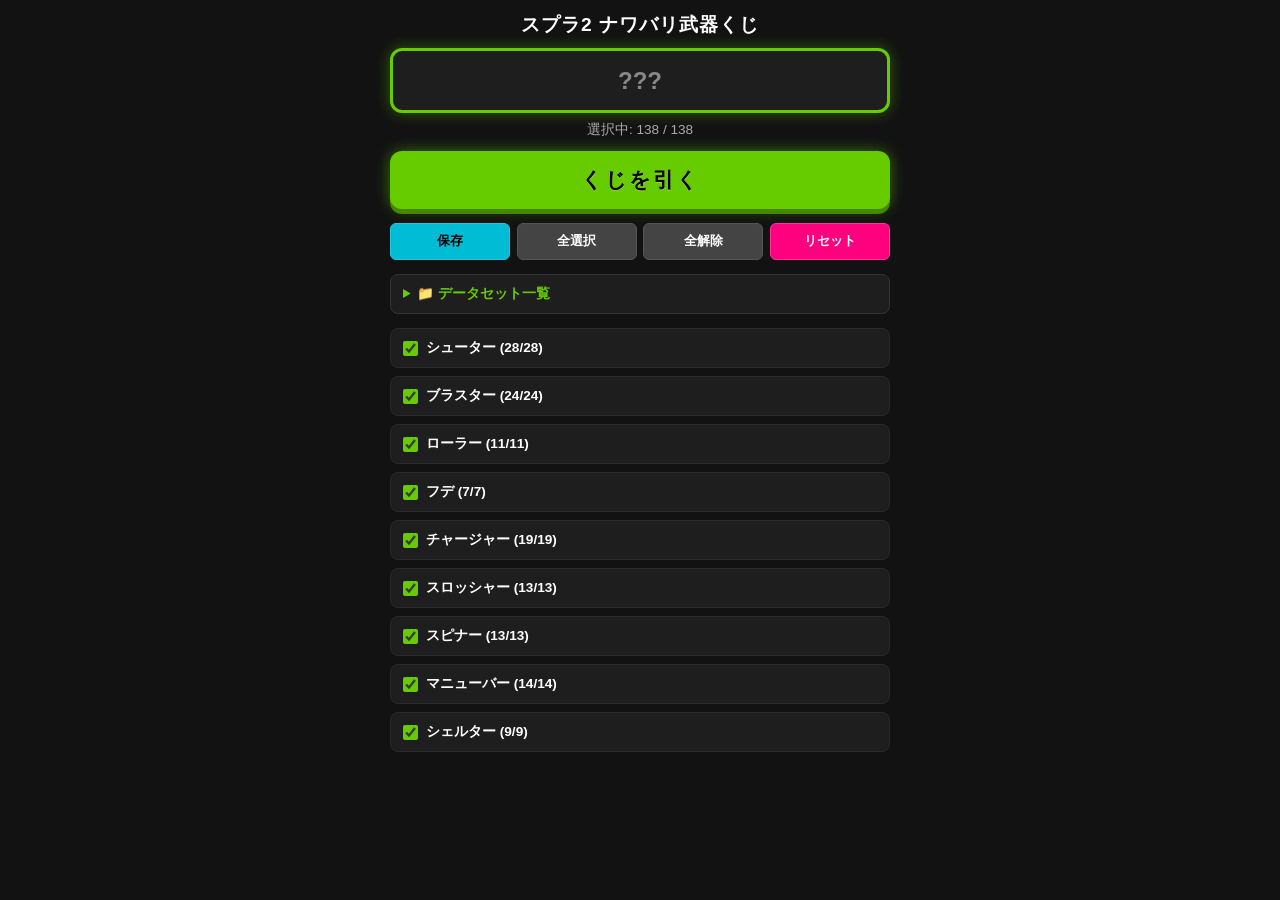
<file: index.html>
<!DOCTYPE html>
<html lang="ja">
<head>
  <meta charset="UTF-8">
  <meta name="viewport" content="width=device-width, initial-scale=1.0">
  <title>スプラ2 ナワバリ武器くじ</title>
  <link rel="stylesheet" href="style.css">
</head>
<body>

  <div class="container">
    <h1>スプラ2 ナワバリ武器くじ</h1>
    <div class="result-box" id="result">???</div>
    <div class="total-count" id="totalCount">選択中: 0 / 0</div>

    <button class="draw-btn" onclick="drawWeapon()">くじを引く</button>

    <!-- ボタンの並び順: [保存] [全選択] [全解除] [リセット] -->
    <div class="controls">
      <button class="sub-btn save-quick-btn" onclick="saveCurrentState()">保存</button>
      <button class="sub-btn select-all-btn" onclick="toggleAll(true)">全選択</button>
      <button class="sub-btn deselect-all-btn" onclick="toggleAll(false)">全解除</button>
      <button class="sub-btn reset-btn" onclick="resetToDefault()">リセット</button>
    </div>

    <!-- データセットアコーディオン -->
    <details class="dataset-accordion">
      <summary>📁 データセット一覧</summary>
      <div class="dataset-body" id="datasetContainer"></div>
    </details>

    <!-- 武器リスト表示領域 -->
    <div class="weapon-container" id="weaponContainer"></div>
  </div>

  <!-- 通知トースト -->
  <div id="toast" class="toast">メッセージ</div>

  <script src="script.js"></script>
</body>
</html>
</file>
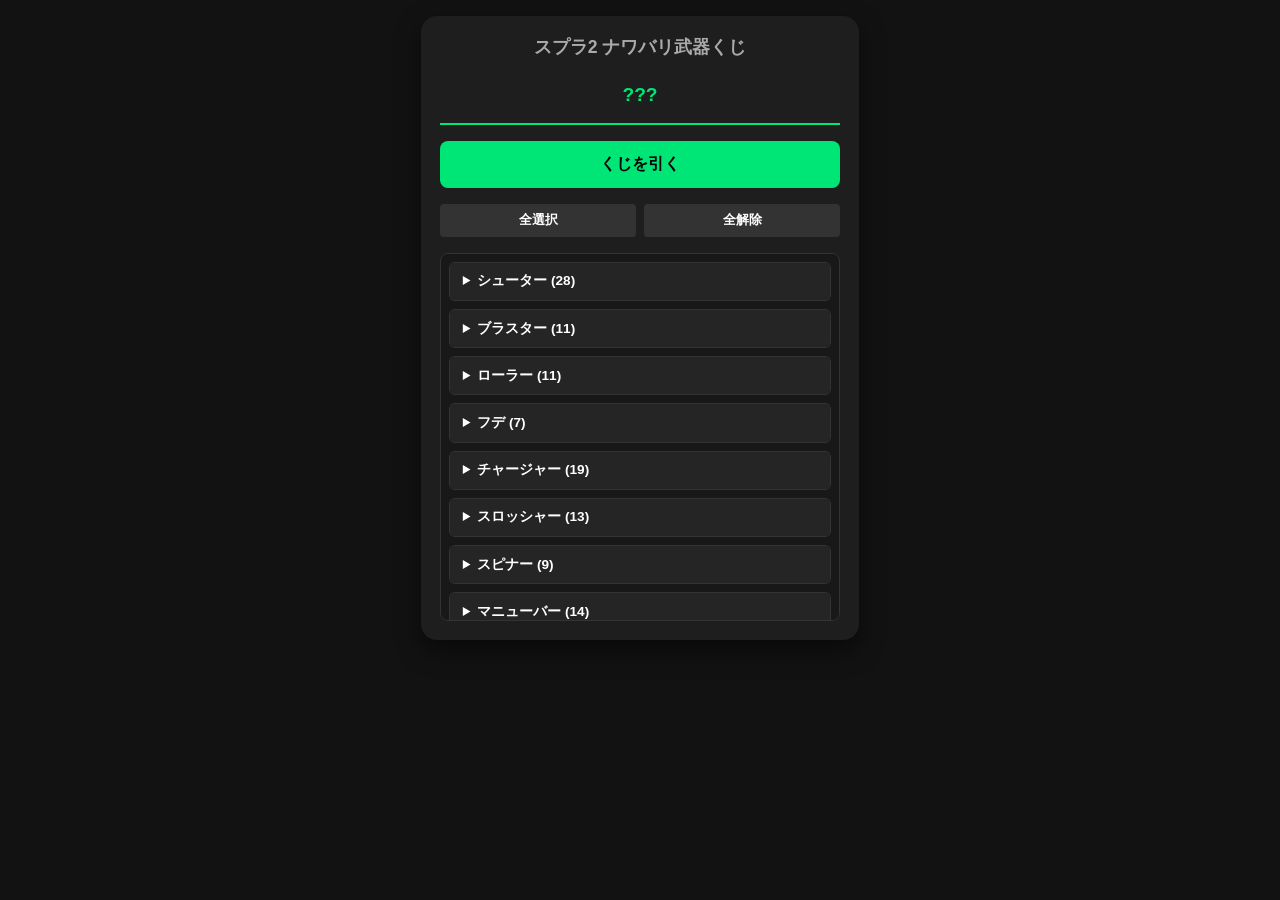
<file: spl2.html>
<!DOCTYPE html>
<html lang="ja">
<head>
  <meta charset="UTF-8">
  <meta name="viewport" content="width=device-width, initial-scale=1.0">
  <title>スプラ2 武器くじ</title>
  <style>
    :root {
      --bg-color: #121212;
      --card-bg: #1e1e1e;
      --text-color: #ffffff;
      --accent-color: #00e676;
    }
    body {
      font-family: -apple-system, BlinkMacSystemFont, "Segoe UI", Roboto, sans-serif;
      background-color: var(--bg-color);
      color: var(--text-color);
      display: flex;
      justify-content: center;
      padding: 1rem;
      margin: 0;
      box-sizing: border-box;
    }
    .container {
      background-color: var(--card-bg);
      padding: 1.2rem;
      border-radius: 16px;
      box-shadow: 0 10px 25px rgba(0, 0, 0, 0.5);
      text-align: center;
      width: 100%;
      max-width: 400px;
    }
    h1 {
      font-size: 1.1rem;
      color: #aaa;
      margin: 0 0 1rem 0;
    }
    .result-box {
      font-size: 1.2rem;
      font-weight: bold;
      min-height: 2.5rem;
      display: flex;
      align-items: center;
      justify-content: center;
      margin-bottom: 1rem;
      border-bottom: 2px solid var(--accent-color);
      padding-bottom: 0.5rem;
      color: var(--accent-color);
      word-break: break-all;
    }
    .controls {
      display: flex;
      gap: 0.5rem;
      margin-bottom: 1rem;
    }
    button {
      background-color: var(--accent-color);
      color: #000;
      border: none;
      padding: 0.8rem;
      font-size: 1rem;
      font-weight: bold;
      border-radius: 8px;
      cursor: pointer;
      width: 100%;
      -webkit-tap-highlight-color: transparent;
    }
    .sub-btn {
      background-color: #333;
      color: #fff;
      font-size: 0.8rem;
      padding: 0.5rem;
      border-radius: 4px;
      cursor: pointer;
      flex: 1;
    }
    .weapon-container {
      max-height: 350px;
      overflow-y: auto;
      text-align: left;
      border: 1px solid #333;
      border-radius: 8px;
      background-color: #181818;
      padding: 0.5rem;
      -webkit-overflow-scrolling: touch;
    }
    details {
      margin-bottom: 0.5rem;
      border: 1px solid #333;
      border-radius: 6px;
      background-color: #2a2a2a;
    }
    summary {
      padding: 0.6rem 0.8rem;
      font-weight: bold;
      font-size: 0.85rem;
      cursor: pointer;
      background-color: #252525;
      user-select: none;
    }
    .category-items {
      padding: 0.5rem 0.8rem;
      background-color: #181818;
    }
    .weapon-item {
      display: flex;
      align-items: center;
      padding: 0.4rem 0;
      font-size: 0.85rem;
      border-bottom: 1px solid #252525;
    }
    .weapon-item:last-child {
      border-bottom: none;
    }
    input[type="checkbox"] {
      width: 18px;
      height: 18px;
      margin-right: 0.5rem;
      accent-color: var(--accent-color);
    }
  </style>
</head>
<body>

  <div class="container">
    <h1>スプラ2 ナワバリ武器くじ</h1>
    <div class="result-box" id="result">???</div>
    
    <button id="drawBtn" style="margin-bottom: 1rem;">くじを引く</button>

    <div class="controls">
      <button class="sub-btn" id="selectAllBtn">全選択</button>
      <button class="sub-btn" id="deselectAllBtn">全解除</button>
    </div>

    <div class="weapon-container" id="weaponContainer"></div>
  </div>

  <script>
    const weaponCategories = {
      "シューター": ["ボールドマーカー", "ボールドマーカーネオ", "ボールドマーカー7", "スプラシューター", "スプラシューターコラボ", "ヒーローシューター レプリカ", "スプラシューターベッチュー", "52ガロン", "52ガロンデコ", "52ガロンベッチュー", "N-ZAP85", "N-ZAP89", "N-ZAP83", "プライムシューター", "プライムシューターコラボ", "プライムシューターベッチュー", "96ガロン", "96ガロンデコ", "ジェットスイーパー", "ジェットスイーパーカスタム", "L3リールガン", "L3リールガンD", "L3リールガンベッチュー", "H3リールガン", "H3リールガンD", "H3リールガンチェリー", "ボトルガイザー", "ボトルガイザーフォイル"],
      "ブラスター": ["ノヴァブラスター", "ノヴァブラスターネオ", "ノヴァブラスターベッチュー", "ホットブラスター", "ホットブラスターカスタム", "ヒーローブラスター レプリカ", "ロングブラスター", "ロングブラスターカスタム", "ロングブラスターネオ", "クラッシュブラスター", "クラッシュブラスターネオ"],
      "ローラー": ["カーボンローラー", "カーボンローラーデコ", "スプラローラー", "スプラローラーコラボ", "ヒーローローラー レプリカ", "スプラローラーベッチュー", "ダイナモローラー", "ダイナモローラーテスラ", "ダイナモローラーベッチュー", "ヴァリアブルローラー", "ヴァリアブルローラーフォイル"],
      "フデ": ["パブロ", "パブロ・ヒュー", "パーマネント・パブロ", "ホクサイ", "ホクサイ・ヒュー", "ヒーローブラシ レプリカ", "ホクサイベッチュー"],
      "チャージャー": ["スクイックリンα", "スクイックリンβ", "スクイックリンγ", "スプラチャージャー", "スプラチャージャーコラボ", "ヒーローチャージャー レプリカ", "スプラチャージャーベッチュー", "スプラスコープ", "スプラスコープコラボ", "スプラスコープベッチュー", "リッター4K", "リッター4Kカスタム", "4Kスコープ", "4Kスコープカスタム", "竹筒銃・甲", "竹筒銃・乙", "竹筒銃・丙", "ソイチューバー", "ソイチューバーカスタム"],
      "スロッシャー": ["バケットスロッシャー", "バケットスロッシャーデコ", "ヒーロースロッシャー レプリカ", "バケットスロッシャーベッチュー", "ヒッセン", "ヒッセン・ヒュー", "スクリュースロッシャー", "スクリュースロッシャーネオ", "スクリュースロッシャーベッチュー", "オーバーフロッシャー", "オーバーフロッシャーデコ", "エクスプロッシャー", "エクスプロッシャーカスタム"],
      "スピナー": ["バレルスピナー", "バレルスピナーデコ", "ヒーロースピナー レプリカ", "バレルスピナーベッチュー", "ハイドラント", "ハイドラントカスタム", "スプラスピナー", "スプラスピナーコラボ", "スプラスピナーベッチュー"],
      "マニューバー": ["スパッタリー", "スパッタリー・ヒュー", "スパッタリークリア", "スプラマニューバー", "スプラマニューバーコラボ", "ヒーローマニューバー レプリカ", "スプラマニューバーベッチュー", "ケルビン525", "ケルビン525デコ", "ケルビン525ベッチュー", "デュアルスイーパー", "デュアルスイーパーカスタム", "クアッドホッパーブラック", "クアッドホッパーホワイト"],
      "シェルター": ["パラシェルター", "パラシェルターソレラ", "ヒーローシェルター レプリカ", "キャンピングシェルター", "キャンピングシェルターソレラ", "キャンピングシェルターカーモ", "スパイガジェット", "スパイガジェットソレラ", "スパイガジェットベッチュー"]
    };

    window.addEventListener('DOMContentLoaded', () => {
      const container = document.getElementById('weaponContainer');
      let idCounter = 0;

      // リスト作成
      Object.keys(weaponCategories).forEach(cat => {
        const details = document.createElement('details');
        const summary = document.createElement('summary');
        summary.textContent = `${cat} (${weaponCategories[cat].length})`;
        
        const itemsDiv = document.createElement('div');
        itemsDiv.className = 'category-items';

        weaponCategories[cat].forEach(weapon => {
          const id = 'w_' + idCounter++;
          const item = document.createElement('div');
          item.className = 'weapon-item';
          item.innerHTML = `<input type="checkbox" class="weapon-cb" id="${id}" value="${weapon}" checked><label for="${id}">${weapon}</label>`;
          itemsDiv.appendChild(item);
        });

        details.appendChild(summary);
        details.appendChild(itemsDiv);
        container.appendChild(details);
      });

      // ボタンのイベント登録
      document.getElementById('drawBtn').addEventListener('click', drawWeapon);
      document.getElementById('selectAllBtn').addEventListener('click', () => toggleAll(true));
      document.getElementById('deselectAllBtn').addEventListener('click', () => toggleAll(false));
    });

    function toggleAll(status) {
      const checkboxes = document.querySelectorAll('.weapon-cb');
      checkboxes.forEach(cb => cb.checked = status);
    }

    function drawWeapon() {
      const checkedBoxes = document.querySelectorAll('.weapon-cb:checked');
      if (checkedBoxes.length === 0) {
        alert('武器を1つ以上選択してください！');
        return;
      }

      const activeWeapons = Array.from(checkedBoxes).map(cb => cb.value);
      const resultDiv = document.getElementById('result');
      let count = 0;
      
      const interval = setInterval(() => {
        const randomTemp = activeWeapons[Math.floor(Math.random() * activeWeapons.length)];
        resultDiv.textContent = randomTemp;
        count++;
        
        if (count > 10) {
          clearInterval(interval);
          const finalChoice = activeWeapons[Math.floor(Math.random() * activeWeapons.length)];
          resultDiv.textContent = finalChoice;
        }
      }, 50);
    }
  </script>

</body>
</html>
</file>
<file: style.css>
* {
  box-sizing: border-box;
}

body {
  font-family: -apple-system, BlinkMacSystemFont, "Segoe UI", Roboto, Helvetica, Arial, sans-serif;
  background-color: #121212; /* 全体の背景色 */
  color: #f0f0f0;            /* 全体の文字色 */
  margin: 0;
  padding: 12px;
  display: flex;
  justify-content: center;
}

.container {
  width: 100%;
  max-width: 500px;
}

/* 題名：白 */
h1 {
  font-size: 1.2rem;
  text-align: center;
  margin: 0 0 10px 0;
  color: #ffffff; /* 題名の文字色 */
  font-weight: 800;
  letter-spacing: 1px;
}

/* 結果表示ボックス */
.result-box {
  background: #1e1e1e;       /* 結果ボックスの背景色 */
  border: 3px solid #66cc00; /* 結果ボックスの枠線色（蛍光グリーン） */
  border-radius: 12px;
  padding: 15px;
  text-align: center;
  font-size: 1.5rem;
  font-weight: bold;
  color: #888888;            /* ？？？の文字色（灰色） */
  min-height: 65px;
  display: flex;
  align-items: center;
  justify-content: center;
  box-shadow: 0 0 15px rgba(102, 204, 0, 0.4); /* 結果ボックスの光の色（蛍光グリーン） */
  margin-bottom: 8px;
}

.total-count {
  text-align: center;
  font-size: 0.85rem;
  color: #aaa; /* 「選択中」の文字色 */
  margin-bottom: 12px;
}

/* くじ引きメインボタン（蛍光グリーン） */
.draw-btn {
  width: 100%;
  background-color: #66cc00; /* くじを引くボタンの背景色（蛍光グリーン） */
  color: #000000;            /* くじを引くボタンの文字色（黒） */
  border: none;
  border-radius: 12px;
  padding: 15px;
  font-size: 1.3rem;
  font-weight: 900;
  letter-spacing: 2px;
  cursor: pointer;
  margin-bottom: 14px;
  box-shadow: 0 5px 0 #448800, 0 0 15px rgba(102, 204, 0, 0.5); /* くじを引くボタンの影色（蛍光グリーン） */
  transition: transform 0.1s, box-shadow 0.1s, background-color 0.2s;
  text-shadow: 0 1px 1px rgba(255, 255, 255, 0.3); /* くじを引く文字の影色 */
}

.draw-btn:hover {
  background-color: #77e600; /* くじを引くボタン（ホバー時）の背景色 */
}

.draw-btn:active {
  transform: translateY(3px);
  box-shadow: 0 2px 0 #448800, 0 0 8px rgba(102, 204, 0, 0.3); /* くじを引くボタン（押下時）の影色 */
}

/* 一括操作ボタンエリア */
.controls {
  display: flex;
  gap: 0.4rem;
  margin-bottom: 14px;
}

.sub-btn {
  font-size: 0.8rem;
  padding: 9px 0;
  border: 1px solid;
  border-radius: 6px;
  cursor: pointer;
  flex: 1;
  font-weight: bold;
  transition: background-color 0.2s, opacity 0.2s;
}

.sub-btn:active {
  opacity: 0.8;
}

/* 保存ボタン：水色 */
.save-quick-btn {
  background-color: #00bcd4; /* 保存ボタンの背景色（水色） */
  border-color: #26c6da;     /* 保存ボタンの枠線色 */
  color: #000000;            /* 保存ボタンの文字色 */
}

.save-quick-btn:hover {
  background-color: #00acc1; /* 保存ボタン（ホバー時）の背景色 */
}

/* 全選択ボタン：灰色 */
.select-all-btn {
  background-color: #444444; /* 全選択ボタンの背景色（灰色） */
  border-color: #555555;     /* 全選択ボタンの枠線色 */
  color: #ffffff;            /* 全選択ボタンの文字色 */
}

.select-all-btn:hover {
  background-color: #555555; /* 全選択ボタン（ホバー時）の背景色 */
}

/* 全解除ボタン：灰色 */
.deselect-all-btn {
  background-color: #444444; /* 全解除ボタンの背景色（灰色） */
  border-color: #555555;     /* 全解除ボタンの枠線色 */
  color: #ffffff;            /* 全解除ボタンの文字色 */
}

.deselect-all-btn:hover {
  background-color: #555555; /* 全解除ボタン（ホバー時）の背景色 */
}

/* リセットボタン：蛍光ピンク */
.reset-btn {
  background-color: #ff007f; /* リセットボタンの背景色（蛍光ピンク） */
  border-color: #ff3399;     /* リセットボタンの枠線色 */
  color: #ffffff;            /* リセットボタンの文字色 */
}

.reset-btn:hover {
  background-color: #e60073; /* リセットボタン（ホバー時）の背景色 */
}

/* データセットエリア */
.dataset-accordion {
  background-color: #1e1e1e; /* データセット全体の背景色 */
  border: 1px solid #333333;  /* データセット全体の枠線色 */
  border-radius: 8px;
  margin-bottom: 14px;

  summary {
    padding: 10px 12px;
    font-size: 0.85rem;
    font-weight: bold;
    cursor: pointer;
    color: #66cc00; /* データセット見出しの文字色（蛍光グリーン） */
    user-select: none;
  }
}

.dataset-body {
  padding: 8px 12px 12px 12px;
  display: flex;
  flex-direction: column;
  gap: 8px;
  border-top: 1px solid #2a2a2a; /* データセット内区切り線の色 */
}

.dataset-card {
  background: #262626;          /* データセットカードの背景色 */
  border-radius: 6px;
  padding: 8px 10px;
  display: flex;
  flex-direction: column;
  gap: 6px;
  border-left: 3px solid #66cc00; /* データセットカード左端の線色（蛍光グリーン） */
}

.dataset-header {
  display: flex;
  justify-content: space-between;
  align-items: center;
  font-size: 0.8rem;
}

.dataset-name-area {
  display: flex;
  align-items: center;
  gap: 6px;
  font-weight: bold;
}

.ds-edit {
  background: none;
  border: none;
  color: #aaaaaa; /* 編集ボタンの文字色 */
  font-size: 0.7rem;
  cursor: pointer;
  padding: 2px 4px;

  &:hover {
    color: #66cc00; /* 編集ボタン（ホバー時）の文字色（蛍光グリーン） */
  }
}

.dataset-status {
  color: #888888; /* 件数表示の文字色 */
  font-size: 0.75rem;
}

.dataset-btn-group {
  display: flex;
  gap: 4px;
}

.ds-save {
  background: #333333; /* 個別保存ボタンの背景色（暗い灰色） */
  color: #66cc00;      /* 個別保存ボタンの文字色（蛍光グリーン） */
  border: 1px solid #66cc00; /* 個別保存ボタンの枠線（蛍光グリーン） */
  flex: 1;
}

.ds-save:hover {
  background: #444444; /* 個別保存ボタン（ホバー時）の背景色 */
}

.ds-load {
  background: #66cc00; /* 読み込むボタンの背景色（蛍光グリーン） */
  color: #000000;      /* 読み込むボタンの文字色（黒） */
  flex: 1;
}

.ds-load:hover {
  background: #77e600; /* 読み込むボタン（ホバー時）の背景色 */
}

.ds-delete {
  background: #424242; /* 削除ボタンの背景色 */
  color: #aaaaaa;      /* 削除ボタンの文字色 */
}

/* 武器リストエリア */
.weapon-container details {
  background-color: #1e1e1e; /* 武器カテゴリ枠の背景色 */
  border: 1px solid #2a2a2a;  /* 武器カテゴリ枠の枠線色 */
  border-radius: 8px;
  margin-bottom: 8px;
  overflow: hidden;

  summary {
    padding: 10px 12px;
    font-size: 0.85rem;
    cursor: pointer;
    user-select: none;
    display: flex;
    align-items: center;
    color: #ffffff; /* カテゴリ名の文字色 */
    font-weight: bold;
  }
}

.category-title {
  display: inline-flex;
  align-items: center;
  gap: 8px;

  input[type="checkbox"] {
    accent-color: #66cc00; /* カテゴリチェックのチェック色（蛍光グリーン） */
    margin: 0;
    width: 15px;
    height: 15px;
  }
}

.category-items {
  padding: 8px 12px 12px 12px;
  background-color: #161616; /* 武器一覧エリアの背景色 */
  border-top: 1px solid #252525; /* 武器一覧区切り線の色 */
  display: grid;
  grid-template-columns: repeat(auto-fill, minmax(140px, 1fr));
  gap: 8px 10px;
}

.weapon-item {
  display: flex;
  align-items: flex-start;
  gap: 6px;
  font-size: 0.78rem;
  color: #dddddd; /* 武器名の文字色 */

  input[type="checkbox"] {
    accent-color: #66cc00; /* 個別武器チェックのチェック色（蛍光グリーン） */
    margin-top: 2px;
    cursor: pointer;
    width: 14px;
    height: 14px;
    flex-shrink: 0;
  }

  label {
    cursor: pointer;
    white-space: normal;
    word-break: keep-all;      /* 単語途中で切らず、スペース位置優先で折り返し */
    overflow-wrap: break-word; /* 極端に長い連続文字の場合は枠内で折り返し */
    line-height: 1.35;
  }
}

/* トースト通知 */
.toast {
  position: fixed;
  bottom: 20px;
  left: 50%;
  transform: translateX(-50%) translateY(100px);
  background: #66cc00; /* 通知ポップアップの背景色（蛍光グリーン） */
  color: #000000;      /* 通知ポップアップの文字色（黒） */
  font-weight: bold;
  padding: 10px 20px;
  border-radius: 20px;
  font-size: 0.85rem;
  opacity: 0;
  transition: all 0.3s ease;
  pointer-events: none;
  z-index: 1000;
  box-shadow: 0 4px 15px rgba(102, 204, 0, 0.4); /* 通知ポップアップの影色（蛍光グリーン） */

  &.show {
    transform: translateX(-50%) translateY(0);
    opacity: 1;
  }
}
</file>
